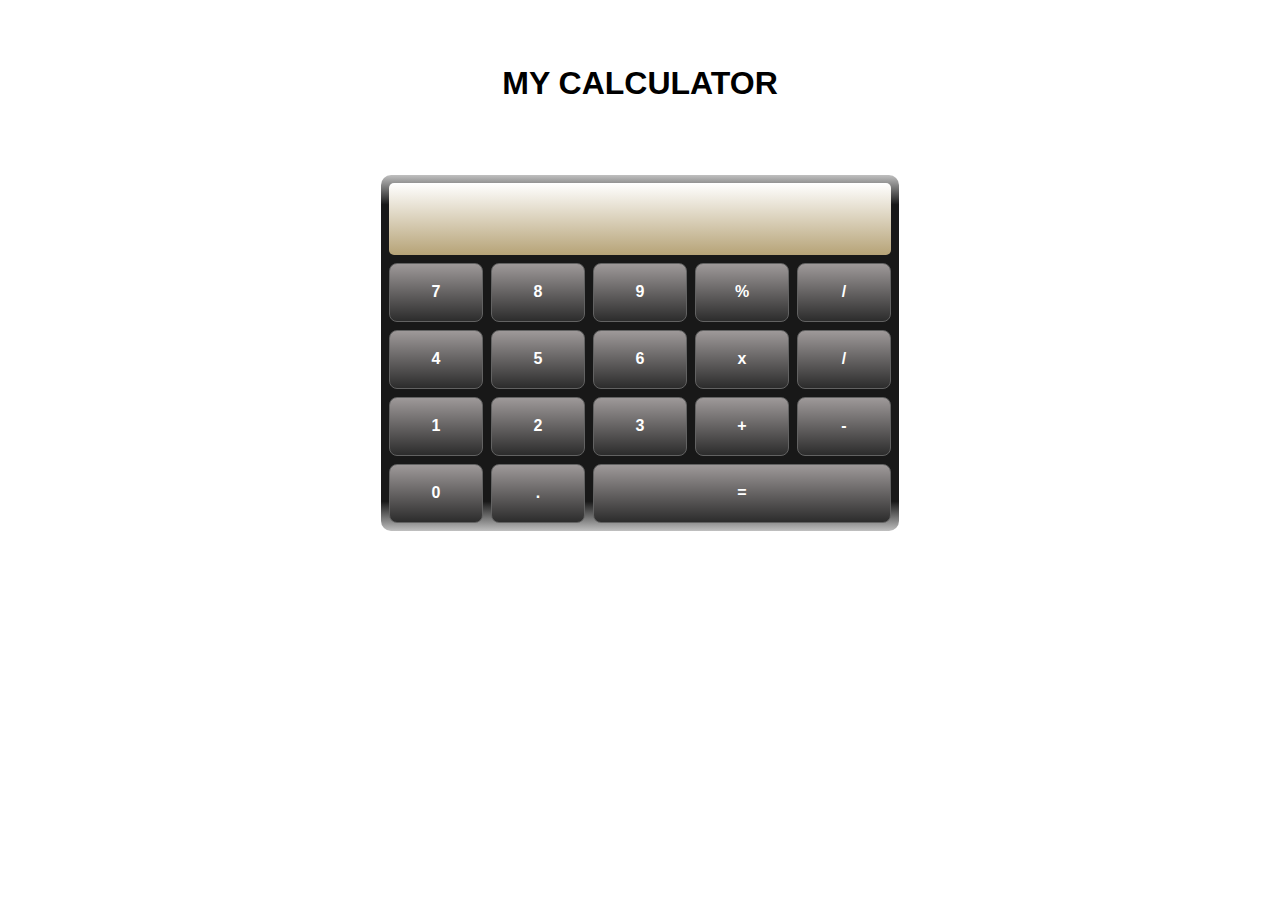
<file: Calculator/index.html>
<!DOCTYPE html>
<html lang="en">
<head>
    <meta charset="UTF-8">
    <meta http-equiv="X-UA-Compatible" content="IE=edge">
    <meta name="viewport" content="width=device-width, initial-scale=1.0">
    <title>Document</title>
    <link rel="stylesheet" href="style.css">
    <link rel="stylesheet" href="https://use.fontawesome.com/releases/v5.15.2/css/all.css" integrity="sha384-vSIIfh2YWi9wW0r9iZe7RJPrKwp6bG+s9QZMoITbCckVJqGCCRhc+ccxNcdpHuYu" crossorigin="anonymous">
</head>
<body>
    <br><br><h1>
        <center>
        MY CALCULATOR
    </center>
    </h1>
    <br><br>
    <center>
    <div id="calculator-div-my" style=" width: 44%; height: 390px; padding-top: 15px; border-radius: 20px;">
        
<table cellspacing="8px" id="calculator-my">
    <tr >
        <td id="screen-my" colspan="5">
        
        </td>
        
    </tr>
    
    <tr>
        <td id='btn' onclick="getValue('7')">7</td>
        <td id='btn' onclick="getValue('8')">8</td>
        <td id='btn' onclick="getValue('9')">9</td>
        <td id='btn' onclick="getSign('%')">%</td>
        <td id='btn' onclick="getSign('/')">/</td>
        

    </tr>
    <tr>
        <td id='btn' onclick="getValue('4')">4</td>
        <td id='btn' onclick="getValue('5')">5</td>
        <td id='btn' onclick="getValue('6')">6</td>
        <td id='btn' onclick="getSign('*')">x</td>
        <td id='btn' onclick="getSign('/')">/</td>
    </tr>
    <tr>
        <td id='btn' onclick="getValue('1')">1</td>
        <td id='btn' onclick="getValue('2')">2</td>
        <td id='btn' onclick="getValue('3')">3</td>
        <td id='btn' onclick="getSign('+')">+</td>
        <td id='btn' onclick="getSign('-')">-</td>
    </tr>
    <tr>
        <td id='btn' onclick="getValue('0')">0</td>
        <td id='btn' onclick="getValue('.')">.</td>
        <td id='btn' onclick="print()" colspan="3">=</td>

    </tr>
</table>

    </div>
</center>
    <script src="app.js"></script>
</body>
</html>
</file>
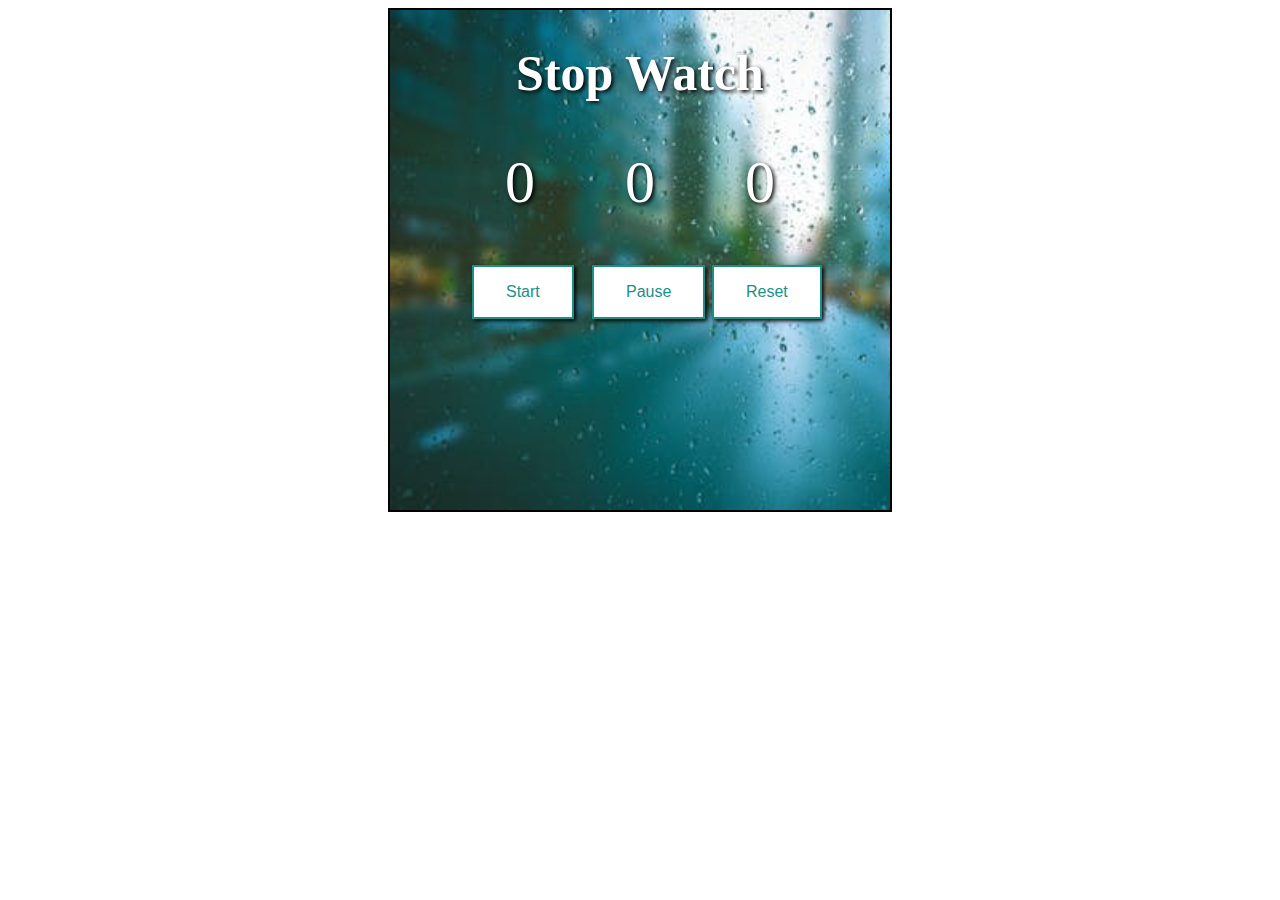
<file: Stop Watch/index.html>
<!DOCTYPE html>
<html lang="en">
<head>
    <meta charset="UTF-8">
    <meta name="viewport" content="width=device-width, initial-scale=1.0">
    <link rel="stylesheet" href="style.css">
    <title>Stop Watch</title>
</head>
<body>
    <div class="bg-img"> 
        <div class="heading"> <h1> Stop Watch </h1></div>
        <div class="main">
            <div id="min">0</div>
            <div id="sec">0</div>
            <div id="msec">0</div>
        </div> 
        <div class="main btns">
            <div><button class="button button1" id="start" onclick="start()">Start</button></div>
            <div><button class="button button1" id="pause" onclick="pause()"> Pause</button></div>
            <div><button class="button button1" id="reset" onclick="reset()"> Reset</button></div>
        </div> 

    </div>
    
</body>
<script src="app.js"></script>
</html>
</file>
<file: Calculator/style.css>
*{
    font-family: 'Lucida Sans', 'Lucida Sans Regular', 'Lucida Grande', 'Lucida Sans Unicode', Geneva, Verdana, sans-serif;
}

#calculator-my{
    background: linear-gradient(silver, rgb(24, 24, 24),rgb(24, 24, 24),rgb(24, 24, 24),rgb(24, 24, 24),rgb(24, 24, 24),rgb(24, 24, 24),rgb(24, 24, 24),rgb(24, 24, 24),rgb(24, 24, 24), rgb(24, 24, 24), rgb(24, 24, 24), silver);
    border-radius: 10px;
}

#screen-my{
    width: 500px;
    height: 70px;
    border-radius: 5px;
    font-size: 34px;
    text-align: right;
    font-weight: bold;
    background:linear-gradient(white,rgb(182, 163, 119)) ;
    color: black;
    border: none;
    /* padding-top: 20px; */
}

td{
    width: 45px;
    height: 55px;
    text-align: center;
    font-weight: bold;
    border: 1px solid rgb(98, 98, 98);
    background: linear-gradient(rgb(158, 153, 153), rgb(44, 44, 44));
    border-radius: 8px;
    color: white;
}
/* 
.css-icons{
    font-size: small;
    font-weight: normal;
}

.pi-img-my{
    height: 18px;
}

#bg-color-my{
    background-color: rgb(136, 58, 34);
}

#equalsto-bottom{
    padding-top: 7%;
}

#second-btn-my{
    color: orangered;
    background-color: black !important;
    width: 10px;
    height: 35px;
    text-align: center;
    font-weight: bold;
    border: 1px solid rgb(98, 98, 98);
    border-radius: 8px;
} */
</file>
<file: Stop Watch/style.css>
.bg-img{
    background-image: url("pexels-photo-531880.jpg");
    background-repeat: no-repeat;
    background-size: cover;
    border: 2px solid black;
    width: 500px; 
    height: 500px; 
    margin: 0 auto;
}

h1{
    font-size: 50px;
    text-align: center;
    color: white;
    text-shadow: 2px 2px 4px #000000;
}

.main{
    display: flex;
    justify-content: center;
    
}
.main > div {
    width: 100px;
    margin: 10px;
    text-align: center;
    line-height: 75px;
    font-size: 60px;
    color: white;
    text-shadow: 2px 2px 4px #000000;
  }

  .button {
    background-color: #4CAF50;
    border: none;
    color: white;
    padding: 16px 32px;
    text-align: center;
    text-decoration: none;
    display: inline-block;
    font-size: 16px;
    margin: 4px 2px;
    transition-duration: 0.4s;
    cursor: pointer;
    box-shadow: 2px 2px 4px #000000;;
  }
  
  .button1 {
    background-color: white; 
    color: #1a9088; 
    border: 2px solid #1a9088;
    
  }
  
  
  .button1:hover {
    background-color: #1a9088;
    color: white;
  }
</file>
